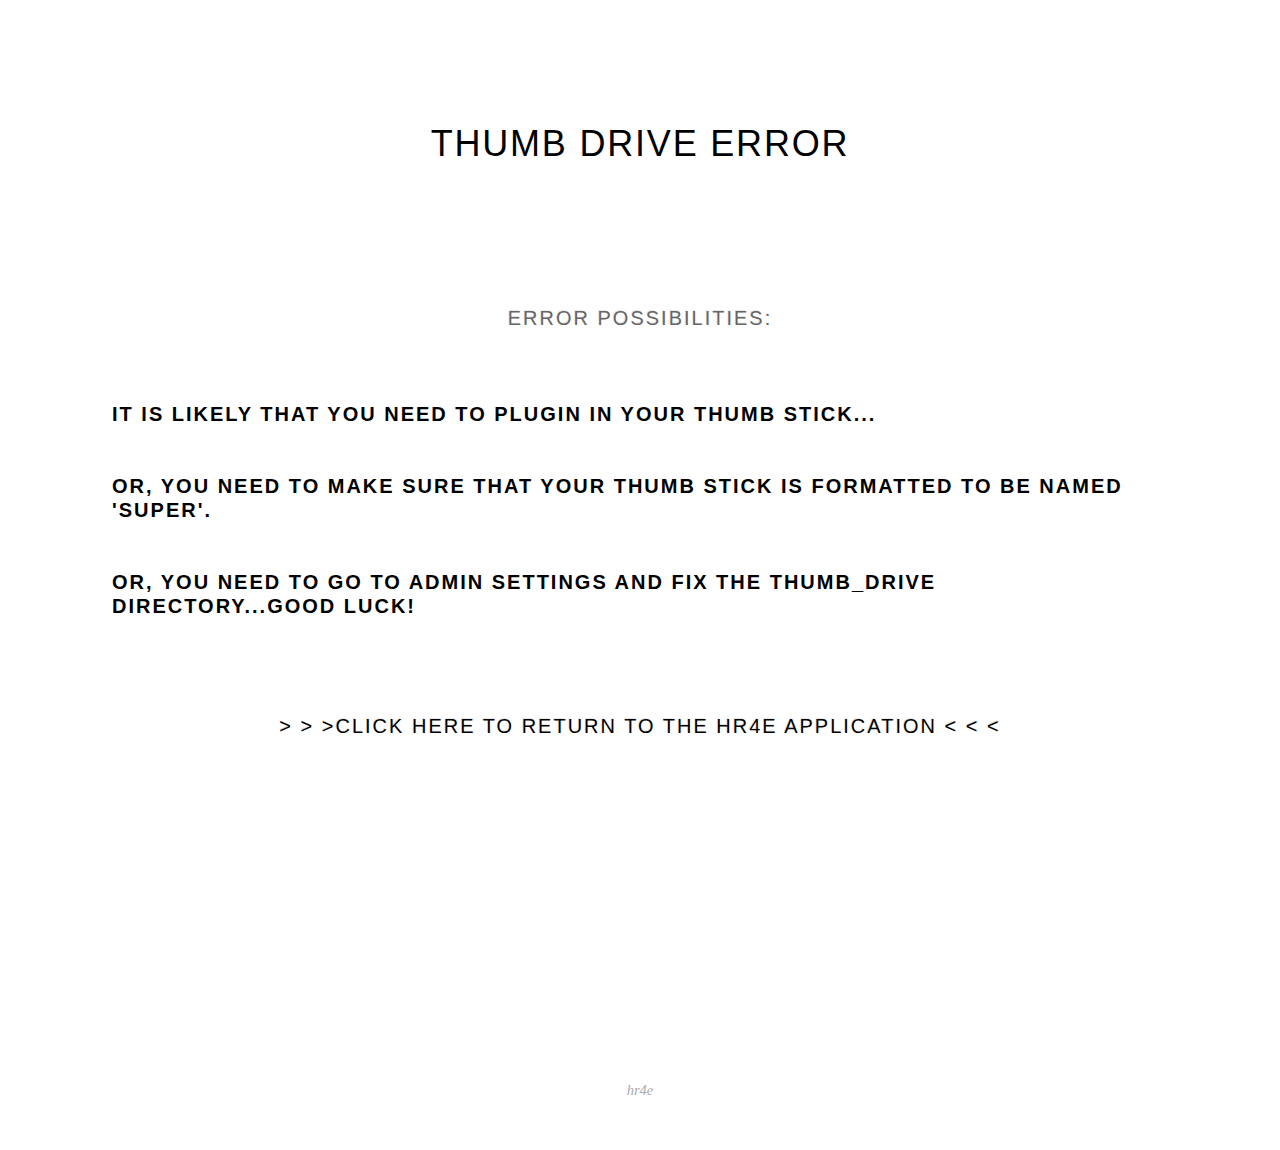
<file: templates/html/thumb_error.html>
<!DOCTYPE html> 
 
<html lang="en"> 
<head> 
<meta charset="utf-8" /> 
<!--[if lt IE 9]>
<script src="/static/js/html5.js"></script>
<![endif]--> 
	<title>HR4E Forms</title>
   	<link rel="shortcut icon" href="static/favicon.ico" > 
   	<script type="text/javascript" src="/static/js/jquery.min.js"></script> 
    	<script type="text/javascript" src="/static/js/hr4e.js"></script> 
    	<link rel="stylesheet" type="text/css" href="/static/css/super.css" />
</head>

<body class="showgrid"> 

<header> 
	<hgroup> 
		<h1 id="big">Thumb Drive Error</h1><br/>
	</hgroup> 
</header> 
<br/><br/><br/>
<div class="accordion" id="accordion">
<section class="intake">	
<!-- *****************************************************************************************
					Intake								
-->
<h1>Error Possibilities:</h1>
<ul>
	<li><h2><strong>It is likely that you need to plugin in your thumb stick...</strong></h2></li><br/>
	<li><h2><strong>Or, you need to make sure that your thumb stick is formatted to be named 'SUPER'.</strong></h2></li><br/>
	<li><h2><strong>Or, You need to go to admin settings and fix the thumb_drive directory...Good luck!</strong></h2></li><br/>
</ul>
<br/>
<h1><a href="/hr4e/" title ="home"> > > >Click here to return to the HR4E Application < < <</a></h1>
</section> 

 

</div> 
<!-- class="accordion" id="accordion" --> 
<br class="clear" /> 
 
 
<!-- ******************************************************************************************
					Footer		 
     ****************************************************************************************** --> 
<footer class="r15"> 
<small><a href="http://www.hr4e.org" title="HR4E">HR4E </a></small> 
</footer> 

</body> 
</html>
</file>
<file: static/css/super.css>
/******************************************************************************
	Reset
*******************************************************************************/
html, body, div, span, object, iframe,h1, h2, h3, h4, h5, h6, p, blockquote, pre,
a, abbr, acronym, address, code,del, dfn, em, img, img a, q, dl, dt, dd, ol, ul, li,
fieldset, form, label, legend,table, caption, tbody, tfoot, thead, tr, th, td,
article, aside, dialog, figure, footer, header, hgroup, nav, section{
margin: 0; padding: 0; border: 0; font-weight: inherit; font-style: inherit; font-size: 100%; font-family: inherit; vertical-align: baseline; text-decoration: none;}
article, aside, dialog, figure, footer, header,hgroup, nav, section {display:block;}
body {line-height: 1; color: black; background: white;}
ol, ul {list-style: none;}
/* tables still need 'cellspacing="0"' in the markup */
table {border-collapse: separate; border-spacing: 0;}
caption, th, td {text-align: left;font-weight: normal;}
blockquote:before, blockquote:after, q:before, q:after {content: "";}
blockquote, q {quotes: "" "";}
*:focus{outline:none;}






/******************************************************************************
	Presentation
*******************************************************************************/
p{max-width: 600px}
.r1,.r2,.r3,.r4,.r5,.r6,.r7,.r8,.r9,.r10,.r11,.r12,.r13,.r14{margin: 24px 12px; float: left;}
.r1  {width: 48px;}
.r2  {width: 120px;}
.r3  {width: 192px;}
.r4  {width: 264px;}
.r5  {width: 336px;}
.r6  {width: 408px;}
.r7  {width: 480px;}
.r8  {width: 552px;}
.r9  {width: 624px;}
.r10 {width: 696px;}
.r11 {width: 768px;}
.r12 {width: 840px;}
.r13 {width: 912px;}
.r14 {width: 984px;}
.left{margin-left: 24px;}

/******************************************************************************
	Typography
*******************************************************************************/

html 
{ 
    font-size:100.01%; 
}
body 
{
	font-size: 14.5px;
	color: #444;
	background: #fff;
	line-height: 24px;
	/*font-family: "Palatino Linotype", Palatino, Palladio, "URW Palladio L", "Book Antiqua", Baskerville, "Bookman Old Style", "Bitstream Charter", "Nimbus Roman No9 L", Garamond, "Apple Garamond", "ITC Garamond Narrow", "New Century Schoolbook", "Century Schoolbook", "Century Schoolbook L", Georgia, serif;*/
	font-family:arial, helvetica;
}

/******************************************************************************
	Headers
*******************************************************************************/

h1,h2,h3,h4,h5,h6 
{
	font-weight: normal; 
	color: #000; 
	font-family:arial, helvetica;
	margin-bottom: 24px;
	line-height: 24px;
}

h1 	{font-size: 24px; text-transform: uppercase; letter-spacing: .05em; }

h2, section h1 {font-size: 20px; text-transform: uppercase; letter-spacing: .1em;}

h3, section aside h1 {font-size: 16px; text-transform: uppercase;  }

h4, section aside h2, section section h1, hgroup>h2  {font-size: 14px; text-transform: uppercase; letter-spacing: .1em;}

h5, section article h2, section section article h1,	section section aside h1 {font-size: 13px; text-transform: uppercase; letter-spacing: .1em;}

h6 	{font-size: 12px; text-transform: uppercase; letter-spacing: .1em;}

section hgroup>h2{font-size: 16px; }

section hgroup h2+h3, section hgroup h1+h2
{
font-family: Futura, "Century Gothic", AppleGothic, sans-serif; 	text-transform:lowercase;
	margin-top: -24px;
	letter-spacing: 0;

}

hgroup{min-height: 72px;}
h1 img, h2 img, h3 img,h4 img, h5 img, h6 img {margin: 0;}

/******************************************************************************
	Yummy Text Fun
*******************************************************************************/
p           { margin: 0 0 24px;}
p img.left  { float: left; margin: 24px 24px 24px 0; padding: 0; }
p img.right { float: right; margin: 24px 0 24px 24px; }

a, a:visited
{ 
	color: #444;
	text-decoration: none; 
	/*border-bottom: dotted 1px #84B296;*/
}
a:focus,
a:hover     { border-bottom: solid 2px #84B296; outline: none;}
h1 a,h2 a,h3 a,h4 a,h5 a,h6 a, h1 a:visited,h2 a:visited,h3 a:visited,h4 a:visited,h5 a:visited,h6 a:visited{color: #000;}
/******************************************************************************
	Basic Lists
*******************************************************************************/
li ul,
li ol       { margin: 0; }
ul, ol      { margin: 0 24px 24px 0;}
ul          { list-style-type: none; }
ol          { list-style-type: decimal; }

/******************************************************************************
	Fonts
*******************************************************************************/
small		{font-style: italic; font-family: Baskerville, Garamond; text-transform:lowercase; font-size: 1em;}
br.clear 	{ clear:both; display:block; height:1px; margin:-1px 0 0 0 }



/******************************************************************************
	Main
*******************************************************************************/
body{
	overflow:scroll; 
	position: relative; 
	min-width:1150px; 
	margin: 0 auto;
	padding-top:0px;

} 

#accordion {width: 1056px; list-style:none; color:#033; margin: 18px auto 24px auto;}
#accordion .accordion-section {
	overflow:hidden; 
	z-index: 1000;
	-webkit-box-shadow: 0 1px 3px rgba(0,0,0,.3);
	-moz-box-shadow: 0 1px 3px rgba(0,0,0,.3);
	box-shadow: 0 1px 3px rgba(0,0,0,.3);
	width: 1032px;
	margin: 0 12px;
	position: relative;
	}
#accordion section > h1 {
	cursor: pointer; color: #666; text-align: center; height: 96px; margin: 0 12px; z-index: 5;
	text-shadow: rgba(255,255,255,0.2) 1px 0, rgba(255,255,255,0.1) 0 1px,
    rgba(0,0,0,0.1) -1px -1px, rgba(255,255,255,0.2) 1px 1px;
	}

#accordion .clinic > h1{background-position: 0 0;}
#accordion .intake >	h1{background-position: 0 0;}
#accordion .clinician >	h1{background-position: 0 -96px;}
#accordion .lectures >	h1{background-position: 0 -192px;}
#accordion .triage >	h1{background-position: 0 -288px;}

#accordion .clinic > h1:active, #accordion .intake   h1:hover{background-position: 0 -384px; color: #000;}
#accordion .intake > h1:active, #accordion .intake   h1:hover{background-position: 0 -384px; color: #000;}
#accordion .clinician >  h1:active, #accordion .clinician    h1:hover{background-position: 0 -480px; color: #000;}
#accordion .lectures> h1:active, #accordion .photo   h1:hover{background-position: 0 -576px; color: #000;}
#accordion .triage>h1:active, #accordion .triage h1:hover{background-position: 0 -672px; color: #000;}

#accordion > section > h1:active, 
#accordion > section > .accordion-selected{   
	color: #84B296;
	text-shadow: -1px -1px 1px rgba(0,0,0,.3);
	text-shadow: rgba(0,0,0,0.1) -1px 0, rgba(0,0,0,0.3) 0 -1px, rgba(255,255,255,0.1) 1px 0, rgba(255,255,255,0.1) 0 1px, rgba(0,0,0,0.1) -1px -1px, rgba(255,255,255,0.1) 1px 1px;
	}
#accordion > section > h1 > span{padding-top: 48px; display: block;}

/******************************************************************************
	Header and Options
*******************************************************************************/
#options{position: fixed; right: 0; top: 50%; text-align: right;  margin-right: 6px; color: #ccc;}
#options a {color: #ccc;}
header{
	
	height: 72px; width: 552px; margin: 24px auto 12px auto;
	text-align: center;
	padding-top: 108px;
	}
header h2{
	font-style: italic; 
	/*font-family: "Palatino Linotype", Palatino, Palladio, "URW Palladio L", "Book Antiqua", Baskerville, "Bookman Old Style", "Bitstream Charter", "Nimbus Roman No9 L", Garamond, "Apple Garamond", "ITC Garamond Narrow", "New Century Schoolbook", "Century Schoolbook", "Century Schoolbook L", Georgia, serif; */
	font-family:arial, helvetica;
	text-transform:lowercase; 
	font-size: 20px;
	margin-top: -24px;
	letter-spacing: 0.05em;
	}

/******************************************************************************
	About
*******************************************************************************/
#intake article, #clinician aside{margin-top:48px;}
#current{ margin-top: 72px; }
#current hgroup{min-height: 72px;}
#current>div{border-left: solid #ccc 1px; margin-left: -13px;}
#current>div>*{margin-left: 12px;}
#current h4.second{ margin-top:23px; }
h4 + em, h4 + small{ margin-top:-24px; display: block; font-size: 16px; margin-bottom: 24px; color: #666; }


span.tall{font: 12px; letter-spacing: .1em; margin-left: 5px; padding: 0; text-transform: uppercase;}


/******************************************************************************
	Clinician
*******************************************************************************/
#accordion #clinician{-webkit-box-shadow: 0 1px 1px rgba(0,0,0,.3); -moz-box-shadow: 0 1px 1px rgba(0,0,0,.3); box-shadow: 0 1px 1px rgba(0,0,0,.3);}
.tab_container{height: 1280px; width: 1040px; -webkit-box-shadow: 0 1px 3px rgba(0,0,0,.3); -moz-box-shadow: 0 1px 3px rgba(0,0,0,.3); box-shadow: 0 1px 3px rgba(0,0,0,.3);}
.photos{height:528px;}

#intake-main-image1
{
	padding-left: 8px;
	padding-top: 20px;
}

ul.tabs	{ margin: 0px 0 0 24px; }
ul.tabs li {}
ul.tabs li {
	float: left;
	text-align: center;
	height: 48px;
	padding: 0 12px;
	margin: 6px 0px -24px  6px;
	border: 0;
	font: 14px;
	text-transform: uppercase;
	line-height: 24px;
	-webkit-border-top-right-radius: 12px; -webkit-border-top-left-radius: 12px;
	-moz-border-radius-topright: 12px; -moz-border-radius-topleft: 12px;
	border-top-left-radius: 12px; border-top-right-radius: 12px;
	-webkit-box-shadow: 0 -1px 3px rgba(0,0,0,.2); -moz-box-shadow: 0px -1px 3px rgba(0,0,0,.2); box-shadow: 0 -1px 3px rgba(0,0,0,.2);
	}
ul.tabs li a, ul.tabs li.active {
	margin-top: 0px; 
	display: block; 
	text-decoration: none; 
	border: 0;
	}
ul.tabs li:hover, ul.tabs li.active{
	background: rgba(132,178,150, 1);
	-webkit-box-shadow: 0 -1px 1px rgba(0,0,0,.3); -moz-box-shadow: 0px -1px 1px rgba(0,0,0,.4); box-shadow: 0 -1px 1px rgba(0,0,0,.3);
	} 

ul.tabs li.active a
{	
	color: #000;
}

#accordion .clinician .tab_container 
{
	position: relative;
}

.tab_container{ float: left; clear: both; }
.tab_container article{margin: 12px 12px 6px 0px;}

#assessment h1 + ul{width: 192px; margin:0 24px 0 0; float: left;}
#assessment h2, #tab1 h3{margin-bottom: 0px;}

#tab4 hgroup{margin-bottom: 24px;}
#assessment ul .caps{}
#assessment ul{margin:48px 0 0 0px;}
#assessment ul li{font-size: 14px; line-height: 24px;}

.tab_container .r6 hgroup, .tab_container .r6 > h1{ padding-top: 24px; }

/******************************************************************************
	Triage
*******************************************************************************/
#triage article, #triage form{margin-top:48px; z-index:1000;}

/******************************************************************************
	Footer
*******************************************************************************/
footer{
	color: #aaa; 
	height: 72px;
	text-align: center; 
	margin-top: 172px;
	padding-top: 48px;
	}
footer a, footer a:visited
{ 
	color:#aaa; 
}




ul.tabs li.intake {
	float: left;
	text-align: center;
	height: 48px;
	padding: 0 12px;
	margin: 6px 0px -24px  6px;
	border: 0;
	font: 14px;
	text-transform: uppercase;
	line-height: 24px;
	-webkit-border-top-right-radius: 12px; -webkit-border-top-left-radius: 12px;
	-moz-border-radius-topright: 12px; -moz-border-radius-topleft: 12px;
	border-top-left-radius: 12px; border-top-right-radius: 12px;
	-webkit-box-shadow: 0 -1px 3px rgba(0,0,0,.2); -moz-box-shadow: 0px -1px 3px rgba(0,0,0,.2); box-shadow: 0 -1px 3px rgba(0,0,0,.2);
	}
ul.tabs li.intake.active {
	background: rgba(255,206,143, 1);
	margin-top: 0px; 
	display: block; 
	text-decoration: none; 
	border: 0;
	}

ul.tabs li.intake a, li.triage a,li.clinician a,li.lab_pharmacy a, li.exit a{
	/*background: rgba(255,181,99, 1);*/
	margin-top: 0px; 
	display: block; 
	text-decoration: none; 
	border: 0;
	}

ul.tabs li.intake:hover, ul.tabs li.intake.active{
	background: rgba(255,206,143, 1);
	-webkit-box-shadow: 0 -1px 1px rgba(0,0,0,.3); -moz-box-shadow: 0px -1px 1px rgba(0,0,0,.4); box-shadow: 0 -1px 1px rgba(0,0,0,.3);
	} 


a#intake, a:visited#intake, a:hover#intake
{
	color: #444;
	text-decoration: none; 
	border-bottom: solid 1px #FFCE86;
}


span#intake
{
	background:#FFCE86;
}

/**8888888888888888888888888888888888888888888888888888888888888*/
ul.tabs li.triage {
	float: left;
	text-align: center;
	height: 48px;
	padding: 0 12px;
	margin: 6px 0px -24px  6px;
	border: 0;
	font: 14px;
	text-transform: uppercase;
	line-height: 24px;
	-webkit-border-top-right-radius: 12px; -webkit-border-top-left-radius: 12px;
	-moz-border-radius-topright: 12px; -moz-border-radius-topleft: 12px;
	border-top-left-radius: 12px; border-top-right-radius: 12px;
	-webkit-box-shadow: 0 -1px 3px rgba(0,0,0,.2); -moz-box-shadow: 0px -1px 3px rgba(0,0,0,.2); box-shadow: 0 -1px 3px rgba(0,0,0,.2);
	}
ul.tabs li.triage.active {
	background: rgba(105,157,255, 1);
	margin-top: 0px; 
	display: block; 
	text-decoration: none; 
	border: 0;
	}


ul.tabs li.triage:hover, ul.tabs li.triage.active{
	background: rgba(105,157,255, 1);
	-webkit-box-shadow: 0 -1px 1px rgba(0,0,0,.3); -moz-box-shadow: 0px -1px 1px rgba(0,0,0,.4); box-shadow: 0 -1px 1px rgba(0,0,0,.3);
	} 


a#triage, a:visited#triage, a:hover#triage
{
	color: #444;
	text-decoration: none; 
	border-bottom: solid 1px #699DFF;
}


span#triage
{
	background:#699DFF;
}
/**8888888888888888888888888888888888888888888888888888888888888*/
ul.tabs li.clinician {
	float: left;
	text-align: center;
	height: 48px;
	padding: 0 12px;
	margin: 6px 0px -24px  6px;
	border: 0;
	font: 14px;
	text-transform: uppercase;
	line-height: 24px;
	-webkit-border-top-right-radius: 12px; -webkit-border-top-left-radius: 12px;
	-moz-border-radius-topright: 12px; -moz-border-radius-topleft: 12px;
	border-top-left-radius: 12px; border-top-right-radius: 12px;
	-webkit-box-shadow: 0 -1px 3px rgba(0,0,0,.2); -moz-box-shadow: 0px -1px 3px rgba(0,0,0,.2); box-shadow: 0 -1px 3px rgba(0,0,0,.2);
	}
ul.tabs li.clinician.active {
	background: rgba(232,106,117, 1);
	margin-top: 0px; 
	display: block; 
	text-decoration: none; 
	border: 0;
	}


ul.tabs li.clinician:hover, ul.tabs li.clinician.active{
	background: rgba(232,106,117, 1);
	-webkit-box-shadow: 0 -1px 1px rgba(0,0,0,.3); -moz-box-shadow: 0px -1px 1px rgba(0,0,0,.4); box-shadow: 0 -1px 1px rgba(0,0,0,.3);
	} 


a#clinician, a:visited#clinician, a:hover#clinician
{
	color: #444;
	text-decoration: none; 
	border-bottom: solid 1px #E86A75;
}


span#clinician
{
	background:#E86A75;
}
/**8888888888888888888888888888888888888888888888888888888888888*/
ul.tabs li.lab_pharmacy {
	float: left;
	text-align: center;
	height: 48px;
	padding: 0 12px;
	margin: 6px 0px -24px  6px;
	border: 0;
	font: 14px;
	text-transform: uppercase;
	line-height: 24px;
	-webkit-border-top-right-radius: 12px; -webkit-border-top-left-radius: 12px;
	-moz-border-radius-topright: 12px; -moz-border-radius-topleft: 12px;
	border-top-left-radius: 12px; border-top-right-radius: 12px;
	-webkit-box-shadow: 0 -1px 3px rgba(0,0,0,.2); -moz-box-shadow: 0px -1px 3px rgba(0,0,0,.2); box-shadow: 0 -1px 3px rgba(0,0,0,.2);
	}
ul.tabs li.lab_pharmacy.active {
	background: rgba(150,255,194, 1);
	margin-top: 0px; 
	display: block; 
	text-decoration: none; 
	border: 0;
	}


ul.tabs li.lab_pharmacy:hover, ul.tabs li.lab_pharmacy.active{
	background: rgba(150,255,194, 1);
	-webkit-box-shadow: 0 -1px 1px rgba(0,0,0,.3); -moz-box-shadow: 0px -1px 1px rgba(0,0,0,.4); box-shadow: 0 -1px 1px rgba(0,0,0,.3);
	} 


a#lab_pharmacy, a:visited#lab_pharmacy, a:hover#lab_pharmacy
{
	color: #444;
	text-decoration: none; 
	border-bottom: solid 1px #96FFC2;
}


span#lab_pharmacy
{
	background:#96FFC2;
}
/**8888888888888888888888888888888888888888888888888888888888888*/
ul.tabs li.exit {
	float: left;
	text-align: center;
	height: 48px;
	padding: 0 12px;
	margin: 6px 0px -24px  6px;
	border: 0;
	font: 14px;
	text-transform: uppercase;
	line-height: 24px;
	-webkit-border-top-right-radius: 12px; -webkit-border-top-left-radius: 12px;
	-moz-border-radius-topright: 12px; -moz-border-radius-topleft: 12px;
	border-top-left-radius: 12px; border-top-right-radius: 12px;
	-webkit-box-shadow: 0 -1px 3px rgba(0,0,0,.2); -moz-box-shadow: 0px -1px 3px rgba(0,0,0,.2); box-shadow: 0 -1px 3px rgba(0,0,0,.2);
	}
ul.tabs li.exit.active {
	background:rgba(232,232,209, 1);
	margin-top: 0px; 
	display: block; 
	text-decoration: none; 
	border: 0;
	}


ul.tabs li.exit:hover, ul.tabs li.exit.active{
	background: rgba(232,232,209, 1);
	-webkit-box-shadow: 0 -1px 1px rgba(0,0,0,.3); -moz-box-shadow: 0px -1px 1px rgba(0,0,0,.4); box-shadow: 0 -1px 1px rgba(0,0,0,.3);
	} 


a#exit, a:visited#exit, a:hover#exit
{
	color: #444;
	text-decoration: none; 
	border-bottom: solid 1px #E8E8D1;
}


span#exit
{
	background:#E8E8D1;
}


/****************************************************************/
/**8888888888888888888888888888888888888888888888888888888888888*/
ul.tabs li.clinic {
	float: left;
	text-align: center;
	height: 48px;
	padding: 0 12px;
	margin: 6px 0px -24px  6px;
	border: 0;
	font: 14px;
	text-transform: uppercase;
	line-height: 24px;
	-webkit-border-top-right-radius: 12px; -webkit-border-top-left-radius: 12px;
	-moz-border-radius-topright: 12px; -moz-border-radius-topleft: 12px;
	border-top-left-radius: 12px; border-top-right-radius: 12px;
	-webkit-box-shadow: 0 -1px 3px rgba(0,0,0,.2); -moz-box-shadow: 0px -1px 3px rgba(0,0,0,.2); box-shadow: 0 -1px 3px rgba(0,0,0,.2);
	}
ul.tabs li.clinic.active {
	background:rgba(162,253,245, 1);
	margin-top: 0px; 
	display: block; 
	text-decoration: none; 
	border: 0;
	}


ul.tabs li.clinic:hover, ul.tabs li.clinic.active{
	background: rgba(162,253,245, 1);
	-webkit-box-shadow: 0 -1px 1px rgba(0,0,0,.3); -moz-box-shadow: 0px -1px 1px rgba(0,0,0,.4); box-shadow: 0 -1px 1px rgba(0,0,0,.3);
	} 


a#clinic, a:visited#clinic, a:hover#clinic
{
	color: #444;
	text-decoration: none; 
	border-bottom: solid 1px #A2FDF5;
}


span#clinic
{
	background:#A2FDF5;
}



h1#big
{
	font-size: 36px;
}


img#logo
{
	padding-bottom:500px;
}
</file>
